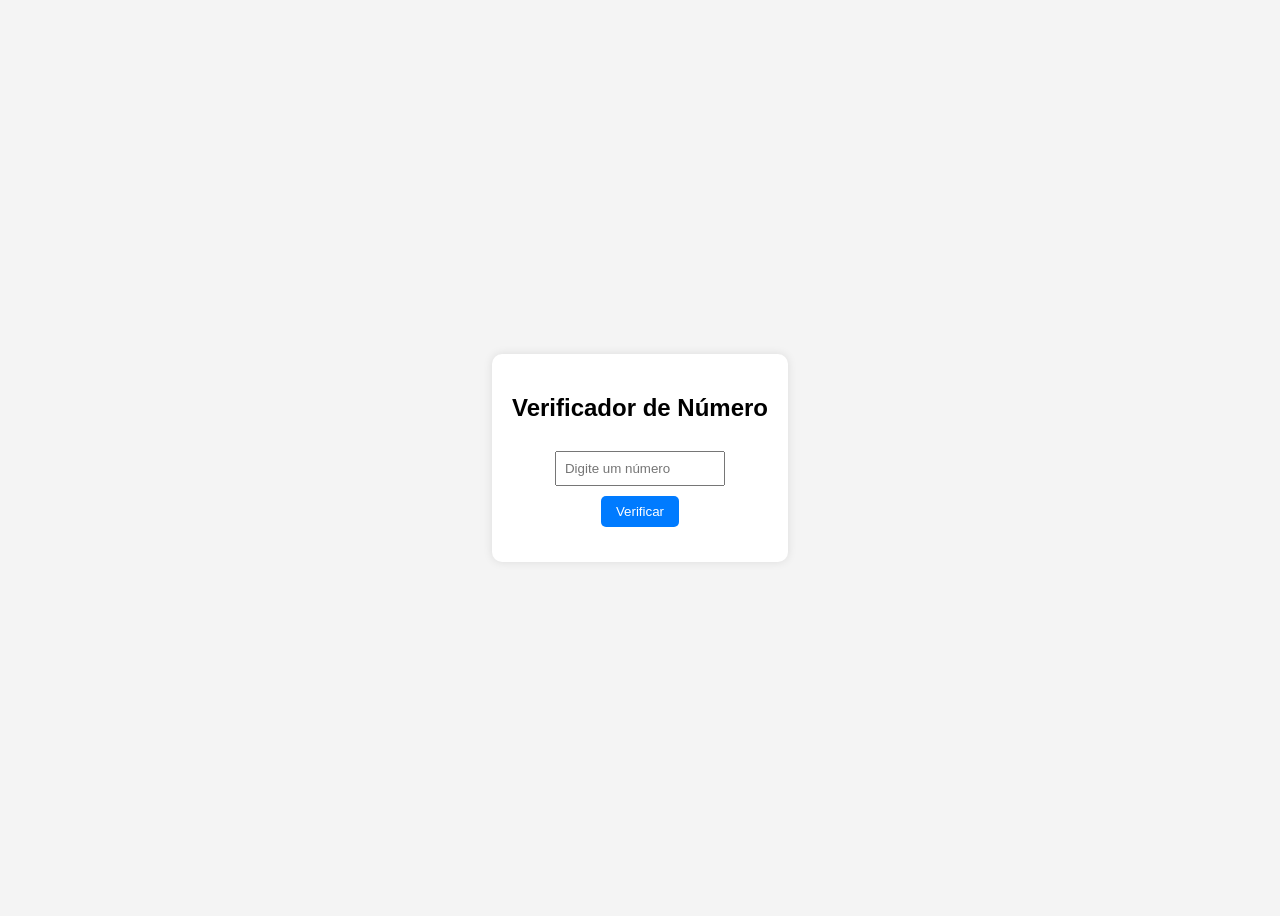
<file: 07-condicionalcomfront/index.html>
<!DOCTYPE html>
<html lang="pt-br">
<head>
    <meta charset="UTF-8">
    <meta name="viewport" content="width=device-width, initial-scale=1.0">
    <title>Exemplo If e Else</title>
    <link rel="stylesheet" href="./css/style.css" />
</head>
<body>
    <div class="container">
        <h2>Verificador de Número</h2>
        <input type="number" id="numero" placeholder="Digite um número">
        <br>
        <button id="btnVerificar">Verificar</button>
        <div id="resultado"></div>
    </div>

    <script src="./js/script.js"></script>
</body>
</html>
</file>
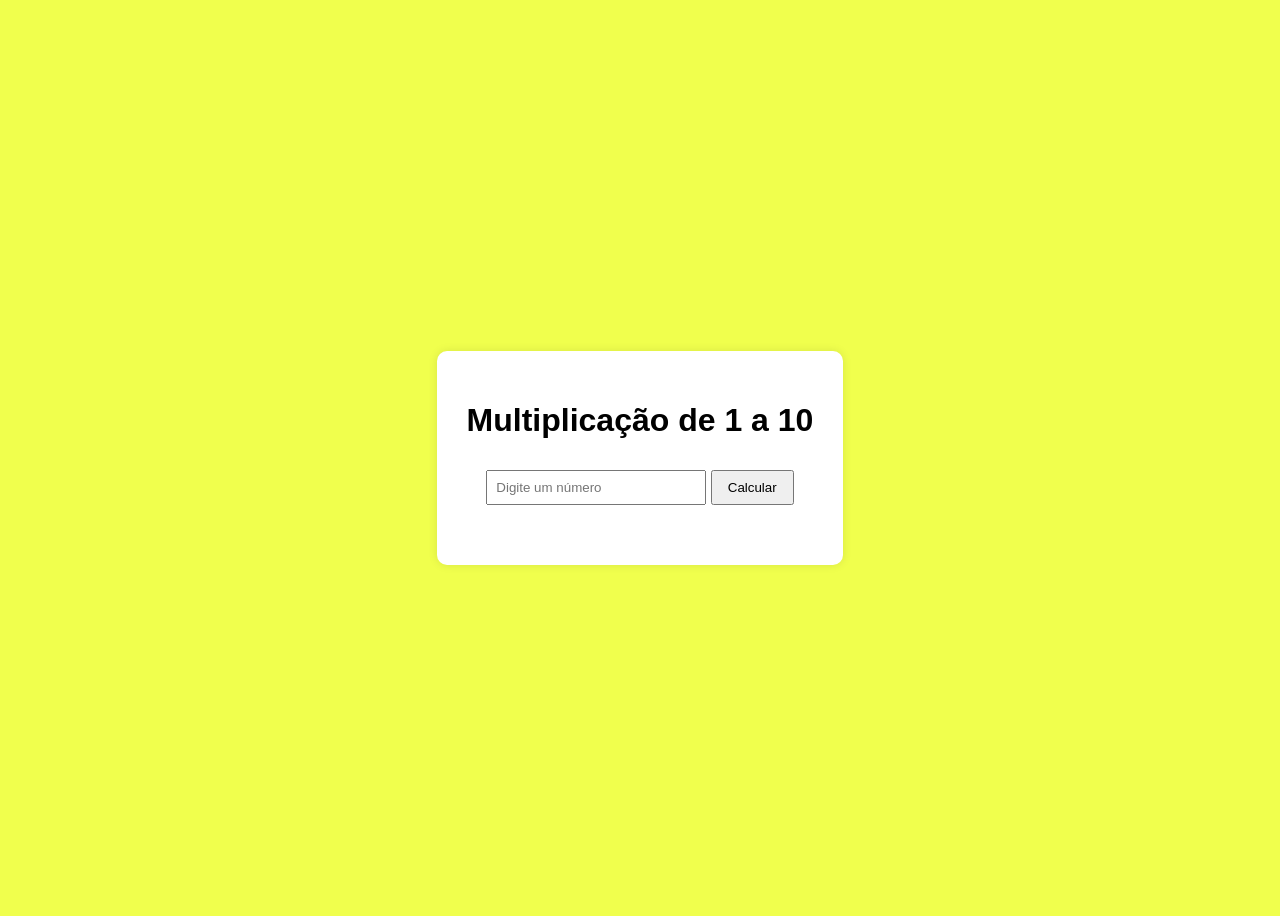
<file: 10-loopcomfrontend/index.html>
<!DOCTYPE html>
<html lang="pt-br">
<head>
    <meta charset="UTF-8">
    <meta name="viewport" content="width=device-width, initial-scale=1.0">
    <title>Multiplicação de 1 a 10</title>
    <link rel="stylesheet" href="./css/style.css" />
</head>
<body>
    <div class="container">
        <h1>Multiplicação de 1 a 10</h1>

        <input type="number" id="numero" placeholder="Digite um número" />
        <button onclick="calcular()">Calcular</button>

        <div id="resultado"></div>

    </div>
    <script src="./js/script.js"></script>
</body>
</html>
</file>
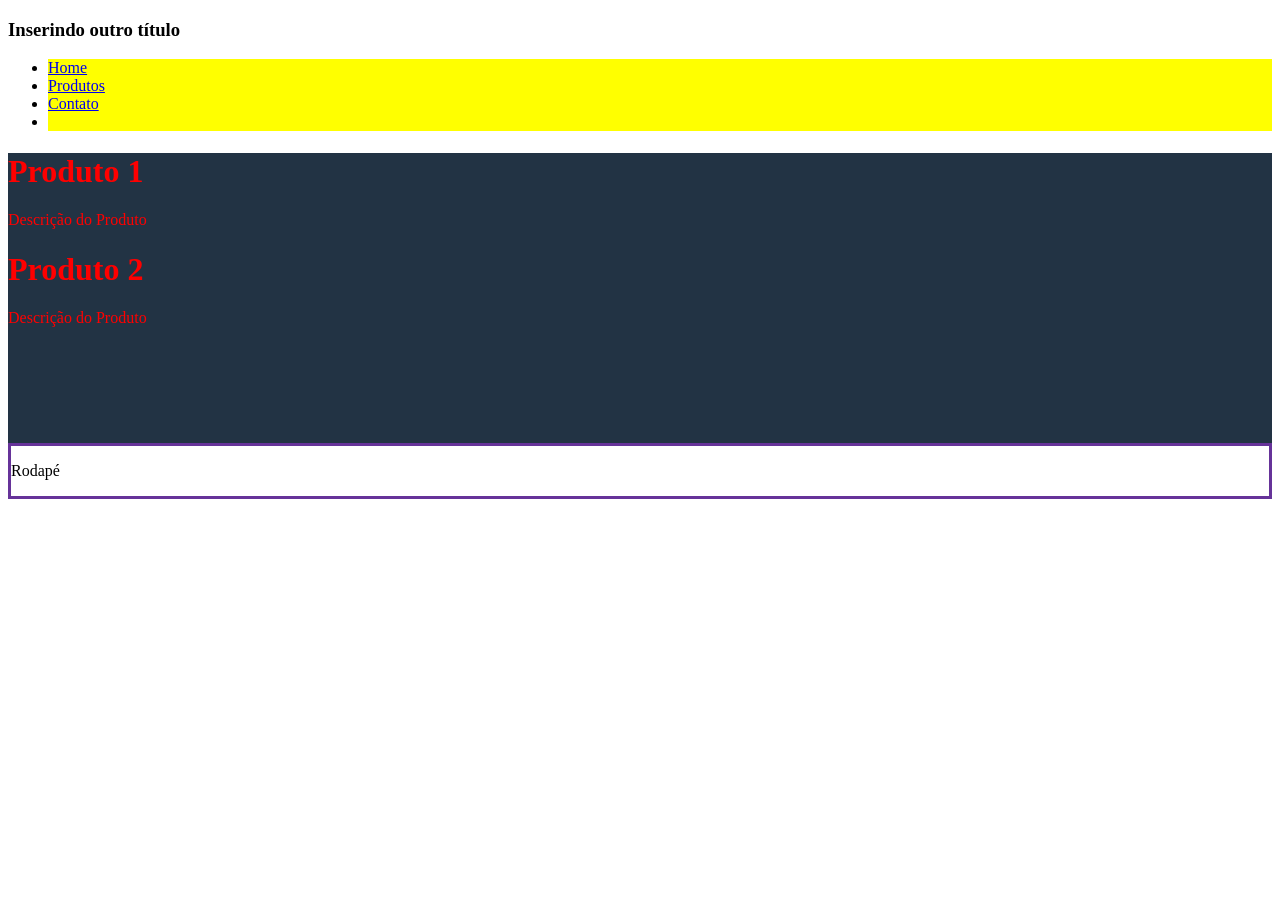
<file: 15-DOM/index.html>
<!DOCTYPE html>
<html lang="pt-br">
<head>
    <meta charset="UTF-8">
    <meta name="viewport" content="width=device-width, initial-scale=1.0">
    <title>DOM</title>
    <link rel="stylesheet" href="./css/style.css" />
</head>
<body>
    
    <header>
    <h1 id="titulo">Título</h1>
        <nav>
            <ul>
                <li><a href="#">Home</a></li>
                <li><a href="#">Produtos</a></li>
                <li><a href="#">Contato</a></li>
            </ul>
        </nav>
    </header>

    <main id="main-container">
        <div class="produtos">
            <h1>Produto 1</h1>
            <p>Descrição do Produto</p>
        </div>
        <div class="produtos">
            <h1>Produto 2</h1>
            <p>Descrição do Produto</p>
        </div>
    </main>

    <footer>
        <p>Rodapé</p>
    </footer>

    <script src="./js/script.js"></script>
</body>
</html>
</file>
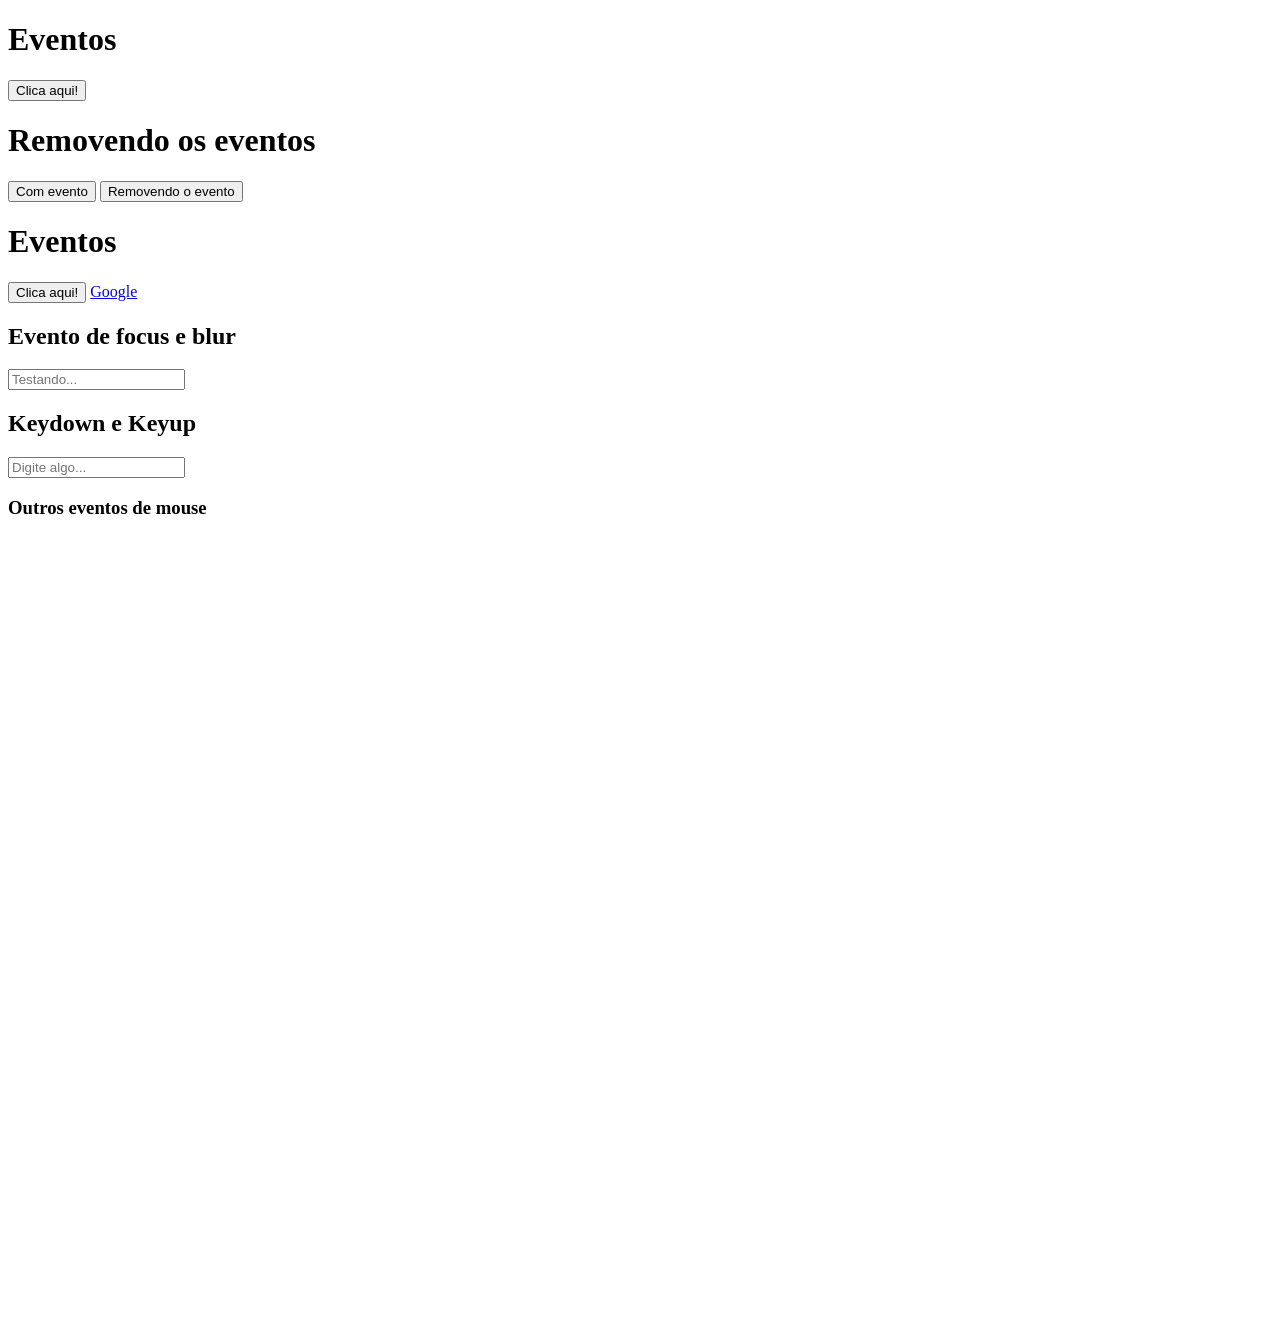
<file: 18-eventos/index.html>
<!DOCTYPE html>
<html lang="pt-br">
<head>
    <meta charset="UTF-8">
    <meta name="viewport" content="width=device-width, initial-scale=1.0">
    <title>Eventos</title>
    <link rel="stylesheet" href="./css/style.css" />
</head>
<body>
    <h1>Eventos</h1>
    <button id="meu-botao">Clica aqui!</button>

    <h1>Removendo os eventos</h1>
    <button id="com-evento">Com evento</button>
    <button id="remove-evento">Removendo o evento</button>

    <h1 id="meuTitulo">Eventos</h1>
    <button id="meunovo-botao">Clica aqui!</button>

    <a href="https://www.google.com.br">Google</a>

    <h2>Evento de focus e blur</h2>
    <input type="text" id="meu-input" placeholder="Testando..." /> 

    <h2>Keydown e Keyup</h2>
    <input id="campo" type="text" placeholder="Digite algo...">

    <h3 id="mouse">Outros eventos de mouse</h3>


    <script src="./js/script.js"></script>
</body>
</html>
</file>
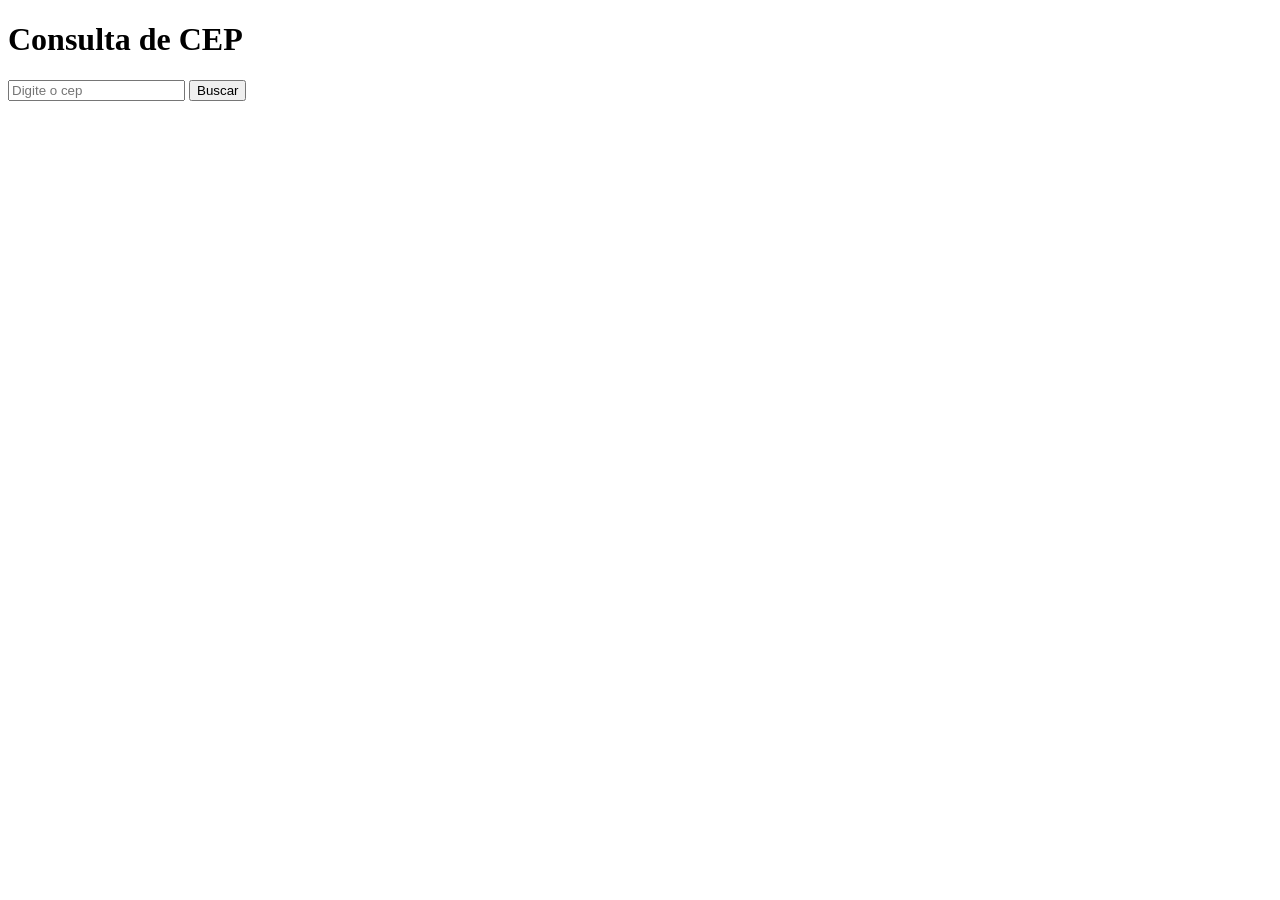
<file: 20-APICEP/index.html>
<!DOCTYPE html>
<html lang="pt-br">
<head>
    <meta charset="UTF-8">
    <meta name="viewport" content="width=device-width, initial-scale=1.0">
    <title>Consulta de CEP</title>
</head>
<body>
    <h1>Consulta de CEP</h1>
    <input type="text" id="cep" placeholder="Digite o cep" maxlength="8">
    <button id="buscar">Buscar</button>

    <div id="resultado"></div>

    <script src="./js/script.js"></script>
</body>
</html>
</file>
<file: 07-condicionalcomfront/css/style.css>
body {
    font-family: Arial, sans-serif;
    background-color: #f4f4f4;
    display: flex;
    justify-content: center;
    align-items: center;
    height: 100vh;
}

.container {
    background: white;
    padding: 20px;
    border-radius: 10px;
    box-shadow: 0 0 10px rgba(0,0,0,0.1);
    text-align: center;
}

input {
    padding: 8px;
    width: 150px;
    margin: 10px 0;
}

button {
    padding: 8px 15px;
    border: none;
    background-color: #007bff;
    color: white;
    border-radius: 5px;
    cursor: pointer;
}

button:hover {
    background-color: #0056b3;
}

#resultado {
    margin-top: 15px;
    font-weight: bold;
}
</file>
<file: 10-loopcomfrontend/css/style.css>
body {
    font-family: Arial, sans-serif;
    background-color: #f0ff4d;
    display: flex;
    justify-content: center;
    align-items: center;
    height: 100vh;
}

.container {
    background: white;
    padding: 30px;
    border-radius: 10px;
    box-shadow: 0 0 10px rgba(0,0,0,0.1);
    text-align: center;
}

input {
    padding: 8px;
    margin: 10px 0;
    width: 200px;
}

button {
    padding: 8px 15px;
    cursor: pointer;
}

#resultado {
    margin-top: 20px;
    font-weight: bold;
    font-size: 25px;
}
</file>
<file: 15-DOM/css/style.css>
footer{
    border: 3px solid rebeccapurple;
}
</file>
<file: 18-eventos/css/style.css>
body{
    margin-bottom: 800px;
}
</file>
